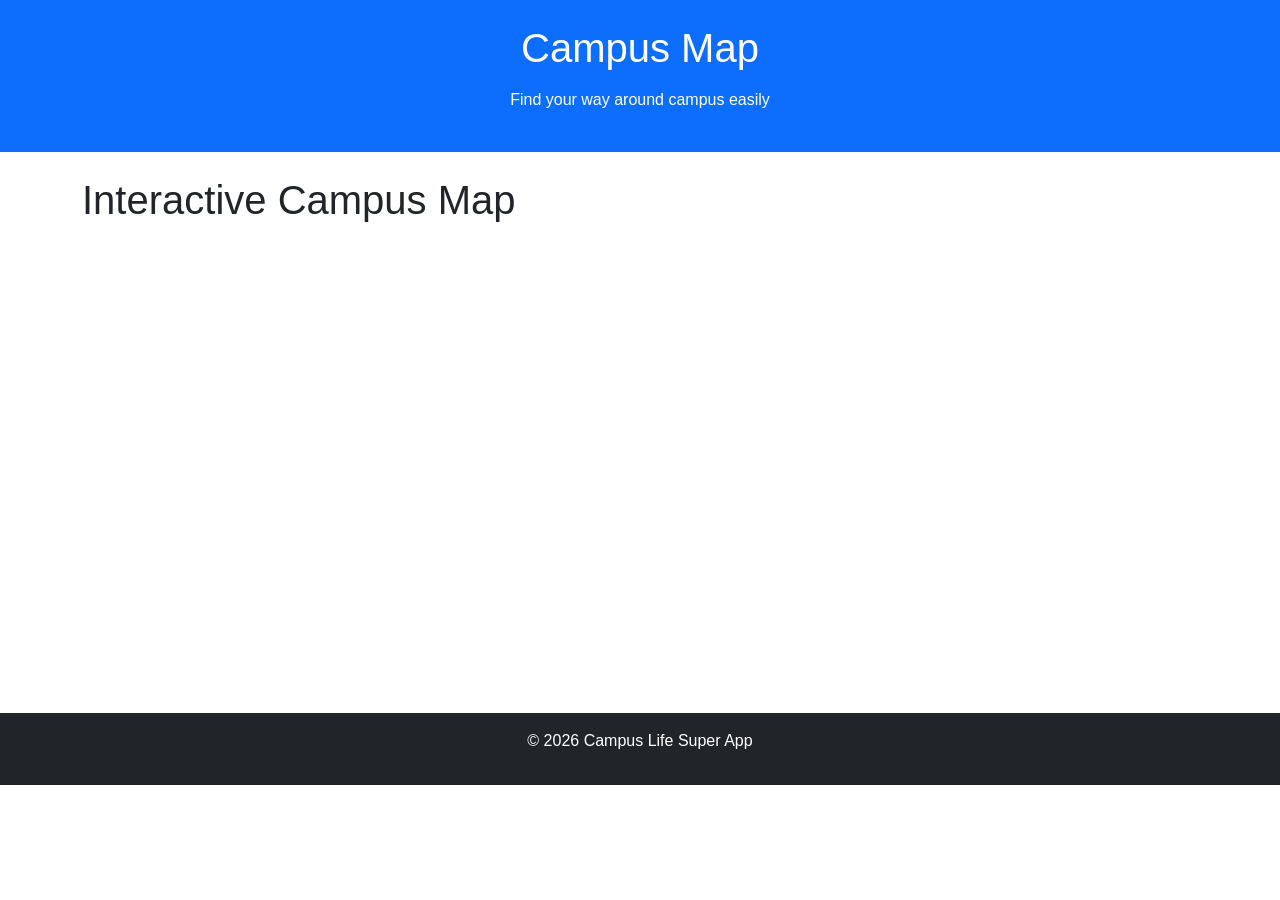
<file: map.html>
<!DOCTYPE html>
<html lang="en">
<head>
    <meta charset="UTF-8">
    <meta name="viewport" content="width=device-width, initial-scale=1.0">
    <title>Campus Life - Campus Map</title>
    <link href="https://cdn.jsdelivr.net/npm/bootstrap@5.1.3/dist/css/bootstrap.min.css" rel="stylesheet">
    <link rel="stylesheet" href="style.css">
</head>
<body>

<header class="bg-primary text-white text-center py-4">
    <h1>Campus Map</h1>
    <p>Find your way around campus easily</p>
</header>
<!-- Map Container -->
<main class="container mt-4">
    <section>
        <h2>Interactive Campus Map</h2>
        <div id="map-container" class="mb-3">
            <iframe
                src="https://www.google.com/maps/embed?pb=!1m18!1m12!1m3!1d3317.8587598416515!2d-81.6236148847902!3d34.28391478059459!2m3!1f0!2f0!3f0!3m2!1i1024!2i768!4f13.1!3m3!1m2!1s0x88f8d1a7d58ab49d%3A0x18d3b71165b27659!2sNewberry%20College!5e0!3m2!1sen!2sus!4v1714778679248!5m2!1sen!2sus"
                width="100%"
                height="450"
                style="border:0;"
                allowfullscreen=""
                loading="lazy"
                referrerpolicy="no-referrer-when-downgrade">
            </iframe>
        </div>
    </section>
</main>

<footer class="bg-dark text-white text-center py-3">
    <p>&copy; 2026 Campus Life Super App</p>
</footer>

<script src="https://cdn.jsdelivr.net/npm/bootstrap@5.1.3/dist/js/bootstrap.bundle.min.js"></script>
<script src="script.js"></script>
</body>
</html>
</file>
<file: style.css>
/* styles.css */

/* General Styles */
body {
    font-family: 'Arial', sans-serif;
}

header {
    background-color: #007bff;
}

footer {
    background-color: #343a40;
}

h1, h2 {
    font-size: 2.5rem;
    margin-bottom: 1rem;
}

.card-img-top {
    height: 200px;
    object-fit: cover;
}

@media (max-width: 768px) {
    h1 {
        font-size: 2rem;
    }

    .card-title {
        font-size: 1.25rem;
    }

    .container {
        padding: 0 15px;
    }
}

/* Responsive Grid */
@media (min-width: 768px) {
    .card {
        margin-bottom: 1.5rem;
    }
}

#map-container iframe {
  width: 100%;
  height: 450px;
}
</file>
